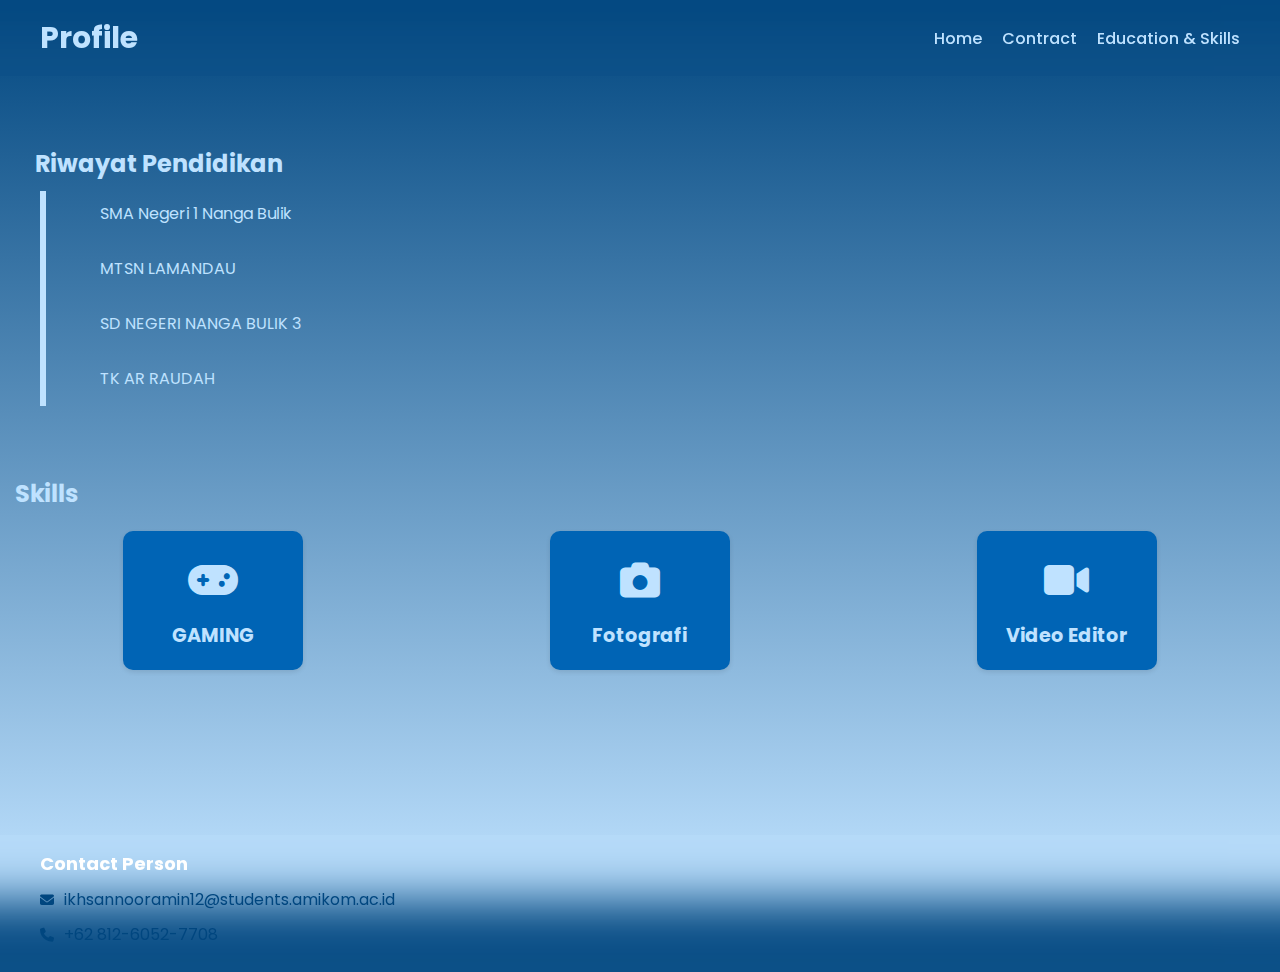
<file: eduskills.html>
<!DOCTYPE html>
<html lang="en">
<head>
    <meta charset="UTF-8">
    <meta name="viewport" content="width=device-width, initial-scale=1.0">
    <title>Profile</title>
    <link rel="stylesheet" href="skills.css">
    <link rel="shortcut icon" href="asset/logo.png" type="image/jpg">
    <link rel="preconnect" href="https://fonts.googleapis.com">
    <link rel="preconnect" href="https://fonts.gstatic.com" crossorigin>
    <link href="https://fonts.googleapis.com/css2?family=Poppins&display=swap" rel="stylesheet">
    <link rel="stylesheet" href="https://cdnjs.cloudflare.com/ajax/libs/font-awesome/6.7.2/css/all.min.css" integrity="sha512-Evv84Mr4kqVGRNSgIGL/F/aIDqQb7xQ2vcrdIwxfjThSH8CSR7PBEakCr51Ck+w+/U6swU2Im1vVX0SVk9ABhg==" crossorigin="anonymous" referrerpolicy="no-referrer" />

    <!-- NAMA : IKHSAN NOOR AMIN 
    NIM : 24.12.3188
    KELAS : SI02
    PENGERJAAN DIMULAI PADA TANGGAL : 18/19/20 MEI 2025 -->

</head>
<body>
    <header>
        <div class="judul">Profile</div>
        <div class="home-nav">
            <a href="index.html">Home</a>
            <a href="kerjasama.html">Contract</a>
            <a href="#">Education & Skills</a>
        </div>
    </header>
        <div class="section">
        <h2>Riwayat Pendidikan</h2>
        <div class="timeline">
            <div class="container">
                <div class="edu-place">SMA Negeri 1 Nanga Bulik</div><br>
                <div class="edu-place">MTSN LAMANDAU</div><br>
                <div class="edu-place">SD NEGERI NANGA BULIK 3</div><br>
                <div class="edu-place">TK AR RAUDAH</div>
            </div>
        </div>
    </div>
        <h2>Skills</h2>
        <div class="list-skill">
            <div class="item-skill">
                <div class="icon-skill"><i class="fa-solid fa-gamepad"></i></div>
                <div class="nama-skill">GAMING</div>
            </div>
            <div class="item-skill">
                <div class="icon-skill"><i class="fa-solid fa-camera"></i></div>
                <div class="nama-skill">Fotografi</div>
            </div>
            <div class="item-skill">
                <div class="icon-skill"><i class="fa-solid fa-video"></i></div>
                <div class="nama-skill">Video Editor</div>
            </div>
        </div>
    <footer>
    <div class="foot-end">
        <h3>Contact Person</h3>
        <a href="ikhsannooramin12@students.amikom.ac.id"><i class="fa-solid fa-envelope"></i> ikhsannooramin12@students.amikom.ac.id</a>
        <a href="+6281260527708"><i class="fa-solid fa-phone"></i> +62 812-6052-7708</a>
    </div>
    </footer>
</body>
</html>
</file>
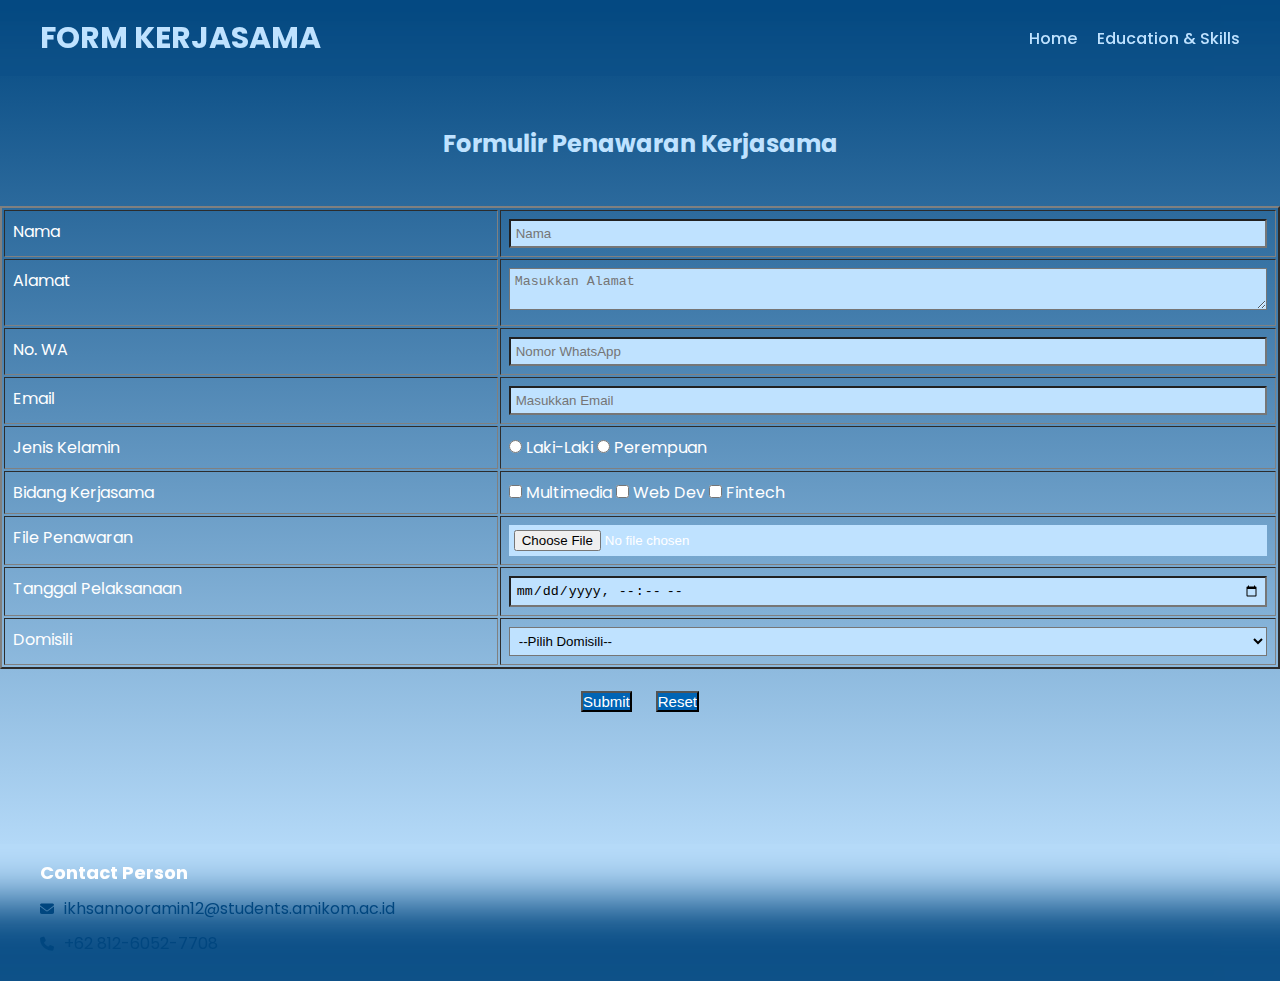
<file: kerjasama.html>
<!DOCTYPE html>
<html lang="en">
<head>
    <meta charset="UTF-8">
    <meta name="viewport" content="width=device-width, initial-scale=1.0">
    <title>Form</title>
    <link rel="stylesheet" href="kerjasama.css">
    <link rel="shortcut icon" href="asset/logo.png" type="image/jpg">
    <link rel="preconnect" href="https://fonts.googleapis.com">
    <link rel="preconnect" href="https://fonts.gstatic.com" crossorigin>
    <link href="https://fonts.googleapis.com/css2?family=Poppins&display=swap" rel="stylesheet">
    <link rel="stylesheet" href="https://cdnjs.cloudflare.com/ajax/libs/font-awesome/6.7.2/css/all.min.css" integrity="sha512-Evv84Mr4kqVGRNSgIGL/F/aIDqQb7xQ2vcrdIwxfjThSH8CSR7PBEakCr51Ck+w+/U6swU2Im1vVX0SVk9ABhg==" crossorigin="anonymous" referrerpolicy="no-referrer" />

    <!-- NAMA : IKHSAN NOOR AMIN 
    NIM : 24.12.3188
    KELAS : SI02
    PENGERJAAN DIMULAI PADA TANGGAL : 18/19/20 MEI 2025 -->

</head>
<body>
    <header>
        <div class="judul">FORM KERJASAMA</div>
        <div class="home-nav">
            <a href="index.html">Home</a>
            <a href="eduskills.html">Education & Skills</a>
        </div>
    </header>
    <h2 class="judul-form">Formulir Penawaran Kerjasama</h2>
    <form>
        <table border="2">
            <tr>
                <td>Nama</td>
                <td><input type="text" name="nama" placeholder="Nama"></td>
            </tr>
            <tr>
                <td>Alamat</td>
                <td><textarea name="alamat" id="" placeholder="Masukkan Alamat"></textarea></td>
            </tr>
            <tr>
                <td>No. WA</td>
                <td><input type="text" name="wa" placeholder="Nomor WhatsApp"></td>
            </tr>
            <tr>
                <td>Email</td>
                <td><input type="email" name="email" placeholder="Masukkan Email"></td>
            </tr>
            <tr>
                <td>Jenis Kelamin</td>
                <td><input type="radio" name="jenis_kelamin" value="Laki-Laki"> Laki-Laki
                    <input type="radio" name="jenis_kelamin" value="Perempuan"> Perempuan
                </td>
            </tr>
            <tr>
                <td>Bidang Kerjasama</td>
                <td>
                    <input type="checkbox" name="bidang" value="Multimedia"> Multimedia
                    <input type="checkbox" name="bidang" value="Web Dev"> Web Dev
                    <input type="checkbox" name="bidang" value="Fintech"> Fintech
                </td>
            </tr>
            <tr>
                <td>File Penawaran</td>
                <td><input type="file" name="penawaran"></td>
            </tr>
            <tr>
                <td>Tanggal Pelaksanaan</td>
                <td><input type="datetime-local" name="tgl_pelaksanaan"></td>
            </tr>
            <tr>
                <td>Domisili</td>
                <td><select name="domisili">
                    <option>--Pilih Domisili--</option>
                    <option>D.I Yogyakarta</option>
                    <option>Palangka Raya</option>
                    <option>Medan</option>
                    <option>Jakarta</option>
                    </select>
                </td>
            </tr>
        </table>
        <div class="form-btn">
            <input type="submit" value="Submit">
            <input type="reset" value="Reset">
        </div>
    </form>
    <footer>
    <div class="foot-end">
        <h3>Contact Person</h3>
        <a href="ikhsannooramin12@students.amikom.ac.id"><i class="fa-solid fa-envelope"></i> ikhsannooramin12@students.amikom.ac.id</a>
        <a href="+6281260527708"><i class="fa-solid fa-phone"></i> +62 812-6052-7708</a>
    </div>
    </footer>
</body>
</html>
</file>
<file: skills.css>
/* NAMA : IKHSAN NOOR AMIN
NIM : 24.12.3188
KELAS : SI02
TANGGAL PEMBUATAN : 18/19/20 MEI 2025*/

* {
    margin: 0;
    padding: 0;
    box-sizing: border-box;
}

body {
    background: linear-gradient(#00467f, #bfe2ff);
    color: #bfe2ff;
    font-family: Poppins ;
    display: flex;
    flex-direction: column;
    min-height: 100dvh;
    height: 100vh;
    overflow: hidden;
}

html, body {
    height: 100%;
    margin: 0;
    padding: 0;
}

header {
    display: flex;
    justify-content: space-between;
    align-items: center;
    padding: 15px 40px;
    backdrop-filter: blur(25px);
    box-shadow: 0px 0px 30px rgba(227, 228, 237, 0,37);
    border: 2px solid rgba(255, 255, 255, 0,18);
    margin-bottom: 50px;
}

.judul {
    font-size: 30px;
    font-weight: bold;
}

.home-nav {
    display: flex;
    gap: 20px;
}

.home-nav a {
    text-decoration: none;
    font-weight: 500;
    color: #bfe2ff;
}

.home-nav a:hover {
    text-decoration: underline;
}

.section {
    background-color: transparent;
    padding: 20px;
    margin-bottom: 30px;
}
h2 {
    color: #bfe2ff;
    padding-bottom: 10px;
    margin-left: 15px;
}
.timeline {
    position: relative;
    max-width: 100%;
    margin: 0 auto;
}
.timeline::after {
    content: '';
    position: absolute;
    width: 6px;
    background-color: #bfe2ff;
    top: 0;
    bottom: 0;
    left: 20px;
}
.container {
    padding: 10px 40px;
    position: relative;
    width: 80%;
    margin-left: 40px;
    margin-bottom: 20px;
}
.container::after {
    position: absolute;
    width: 20px;
    height: 20px;
    background-color: white;
    border: 4px solid #4CAF50;
    border-radius: 50%;
}

.edu-place {
    font-style: bold;
    margin-bottom: 5px;
}
.list-skill {
    display: flex;
    justify-content: space-around;
    flex-wrap: wrap;
}

.item-skill {
    background-color: #0064b5;
    border-radius: 10px;
    padding: 20px;
    margin: 10px;
    width: 180px;
    text-align: center;
    box-shadow: 0 2px 5px rgba(0,0,0,0.1);
    transition: transform 0.3s ease;
}

.item-skill:hover {
    transform: translateY(-5px);
}

.icon-skill {
    font-size: 40px;
    margin-bottom: 10px;
}

.nama-skill {
    color: #bfe2ff ;
    font-weight: bold;
    font-size: 1.2em;
}

footer {
    margin-top: 155px;
    text-align: left;
    padding: 15px 40px;
    backdrop-filter: blur(25px);
    box-shadow: 0px 0px 30px rgba(227, 228, 237, 0,37);
    border: 2px solid rgba(255, 255, 255, 0,18);
    color: #fff;
}

.foot-end h3 {
    margin-bottom: 10px;
    font-size: 18px;
    gap: 20px;
}

.foot-end a {
    color: #00467f;
    text-decoration: none;
    display: flex;
    align-items: center;
    margin-bottom: 10px;
}

.foot-end a i {
    margin-right: 10px;
    font-size: 14px;
}

@media (max-width: 768px) {
    body {
        overflow-y: auto;
    }
    header, footer {
        flex-direction: column;
        align-items: flex-start;
        padding: 15px 20px;
    }

    .home-nav {
        flex-direction: column;
        gap: 10px;
    }

    .skill-list {
        flex-direction: column;
        align-items: center;
    }

    .skill-item {
        width: 90%;
    }

    .container {
        width: 90%;
        margin-left: 10px;
        padding: 10px 20px;
    }

    .timeline::after {
        left: 10px;
    }
}
</file>
<file: kerjasama.css>
/* NAMA : IKHSAN NOOR AMIN
NIM : 24.12.3188
KELAS : SI02
TANGGAL PEMBUATAN : 18/19/20 MEI 2025*/

* {
    margin: 0;
    padding: 0;
    box-sizing: border-box;
}

body {
    background: linear-gradient(#00467f, #bfe2ff);
    color: #bfe2ff;
    font-family: Poppins ;
    display: flex;
    flex-direction: column;
    min-height: 100dvh;
    height: 100vh;
    overflow: hidden;
}

html, body {
    height: 100%;
    margin: 0;
    padding: 0;
}

header {
    display: flex;
    justify-content: space-between;
    align-items: center;
    padding: 15px 40px;
    backdrop-filter: blur(25px);
    box-shadow: 0px 0px 30px rgba(227, 228, 237, 0,37);
    border: 2px solid rgba(255, 255, 255, 0,18);
}

.judul {
    font-size: 30px;
    font-weight: bold;
}

.home-nav {
    display: flex;
    gap: 20px;
}

.home-nav a {
    text-decoration: none;
    font-weight: 500;
    color: #bfe2ff;
}

.home-nav a:hover {
    text-decoration: underline;
}

.container {
    border: 1px solid #000;
    padding: 20px;
    max-width: 600px;
    margin: auto;
}

.judul-form {
    margin-top: 50px;
    margin-bottom: 45px;
    text-align: center;
}
table {
    width: 100%;
    color: white;
}
td {
    padding: 8px;
    vertical-align: top;
}
input[type="text"], input[type="email"], input[type="datetime-local"], input[type="file"], textarea ,select {
    width: 100%;
    padding: 5px;
    box-sizing: border-box;
    background-color: #bfe2ff;
}

.form-btn {
    text-align: center;
    margin-top: 20px;
    margin-bottom: 30px;
}

.form-btn input {
    margin: 0 10px;
    font-size: 15px;
    background-color: #0064b5;
    color: white;
}

.form-btn input:hover {
    background-color: #00467f;
    color: white;
    transform: scale(0.9);
}

footer {
    margin-top: 100px;
    text-align: left;
    padding: 15px 40px;
    backdrop-filter: blur(25px);
    box-shadow: 0px 0px 30px rgba(227, 228, 237, 0,37);
    border: 2px solid rgba(255, 255, 255, 0,18);
    color: #fff;
}

.foot-end h3 {
    margin-bottom: 10px;
    font-size: 18px;
    gap: 20px;
}

.foot-end a {
    color: #00467f;
    text-decoration: none;
    display: flex;
    align-items: center;
    margin-bottom: 10px;
}

.foot-end a i {
    margin-right: 10px;
    font-size: 14px;
}

@media (max-width: 768px) {
    body {
        overflow-y: auto;
    }
    header, footer {
        flex-direction: column;
        align-items: flex-start;
        padding: 15px 20px;
    }

    .home-nav {
        flex-direction: column;
        gap: 10px;
    }

    table {
        font-size: 14px;
    }

    td {
        display: block;
        width: 100%;
    }

    input[type="text"], input[type="email"], input[type="datetime-local"], input[type="file"], textarea, select {
        width: 100%;
    }

    .form-btn input {
        width: 100px;
        margin: 10px 0;
    }
}
</file>
